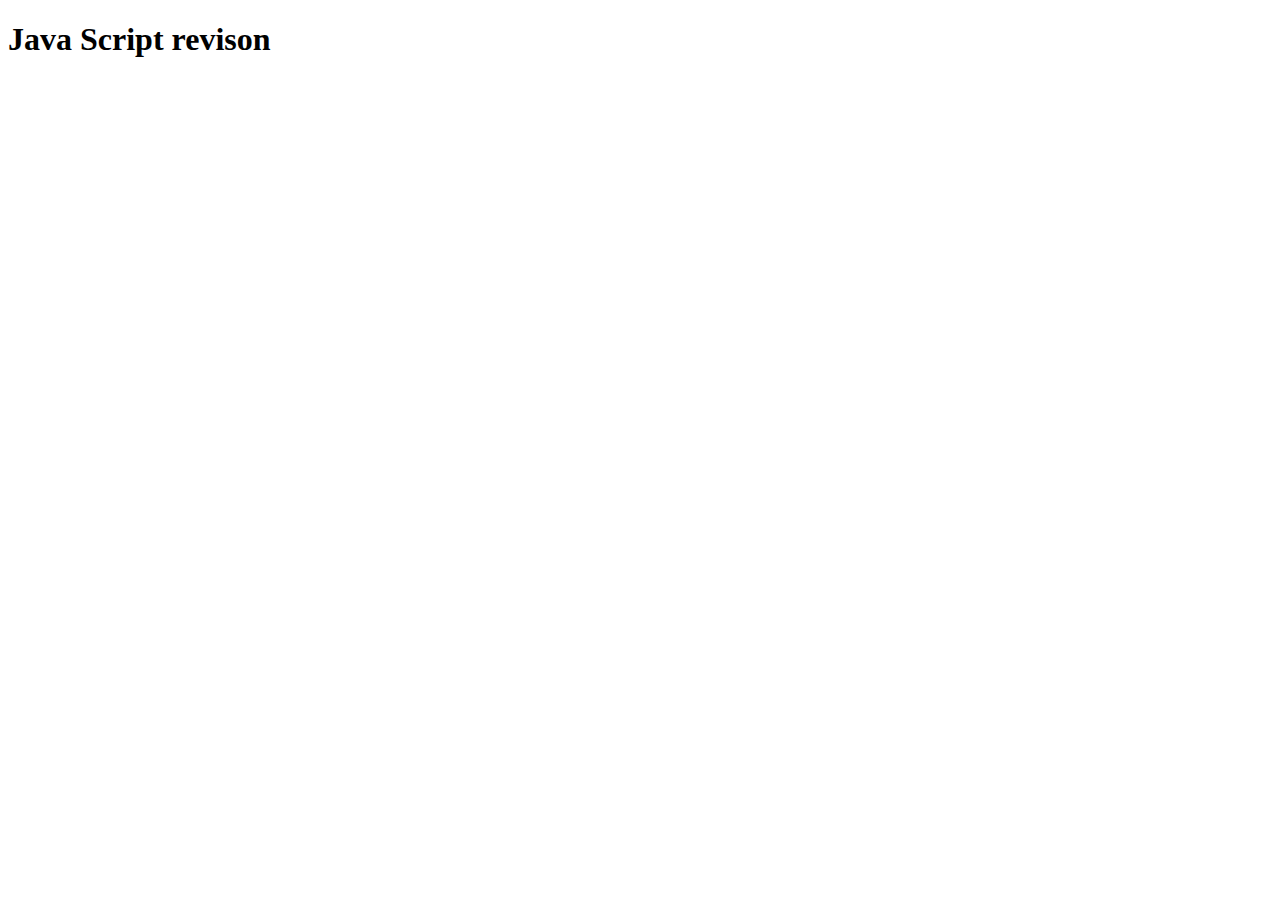
<file: index - Copy.html>
<!DOCTYPE html>
<html>

<head>
  <title>SheCodes Plus</title>
  <meta charset="UTF-8" />
</head>

<body>
  <h1>Java Script revison</h1>

  <script>
     let country = "Guinea Bissau";
    country = country.replace("ea", "ea-").trim(country);
    console.log(country);
    let city = " Sydney   ";
    city = city.trim();
    console.log(city);
    let place = "School";
    place = place.toUpperCase();
    console.log(place);
    let attraction = "Opera House";
    attraction = attraction.toLowerCase();
    console.log(attraction);



  </script>
</body>

</html>
</file>
